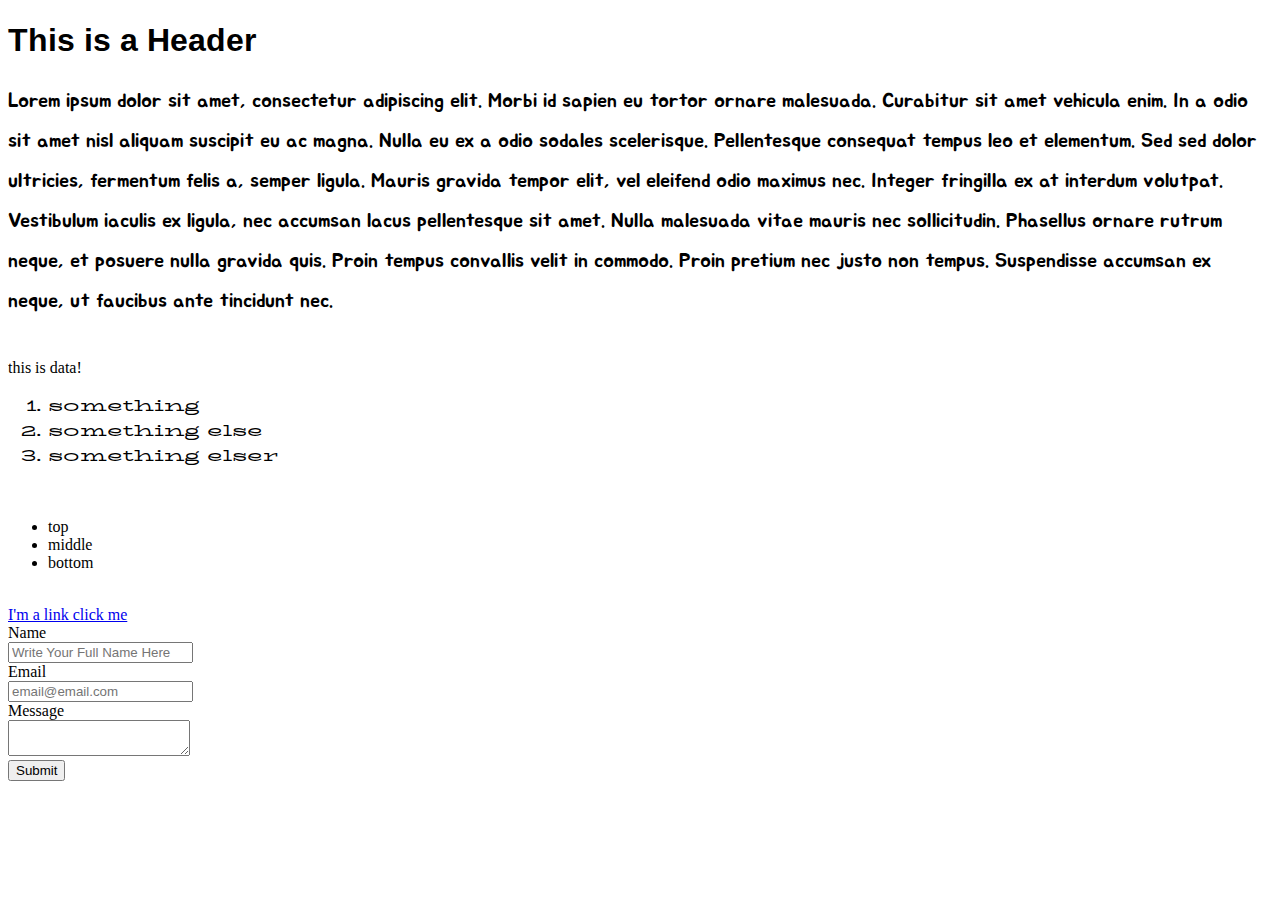
<file: index.html>
<!DOCTYPE html>
<html>
<head>
    <title>Class Work 6.5.2018</title>
    <link rel="stylesheet" type="text/css"  href="./style.css" />
    <link href="https://fonts.googleapis.com/css?family=Arimo|BioRhyme+Expanded|Jua" rel="stylesheet">
</head>
<body>
   <h1>This is a Header</h1>
    <p>
    Lorem ipsum dolor sit amet, consectetur adipiscing elit. Morbi id sapien eu tortor ornare malesuada. Curabitur sit amet vehicula enim. In a odio sit amet nisl aliquam suscipit eu ac magna. Nulla eu ex a odio sodales scelerisque. Pellentesque consequat tempus leo et elementum. Sed sed dolor ultricies, fermentum felis a, semper ligula. Mauris gravida tempor elit, vel eleifend odio maximus nec. Integer fringilla ex at interdum volutpat. Vestibulum iaculis ex ligula, nec accumsan lacus pellentesque sit amet. Nulla malesuada vitae mauris nec sollicitudin. Phasellus ornare rutrum neque, et posuere nulla gravida quis. Proin tempus convallis velit in commodo. Proin pretium nec justo non tempus. Suspendisse accumsan ex neque, ut faucibus ante tincidunt nec.  
    </p>
    <br>
    <table>
        <tr>
            this is data!
        </tr>
    <br>
    <ol>
        <li>something</li>
        <li>something else</li>
        <li>something elser</li>
    </ol>
    <br>
    <ul>
        <li>top</li>
        <li>middle</li>
        <li>bottom</li>
    </ul>
    </table>
    <br>
    <a href="http://www.google.com" target="_blank">I'm a link click me</a>
    <form>
        Name<br>
        <input type="text" placeholder="Write Your Full Name Here"><br>
        Email<br>
        <input type="text" placeholder="email@email.com"><br>
        Message<br>
        <textarea id="messagebox"></textarea><br>
        <input type="submit" id="submitbutton" value="Submit">
    </form>
</body>
</html>
</file>
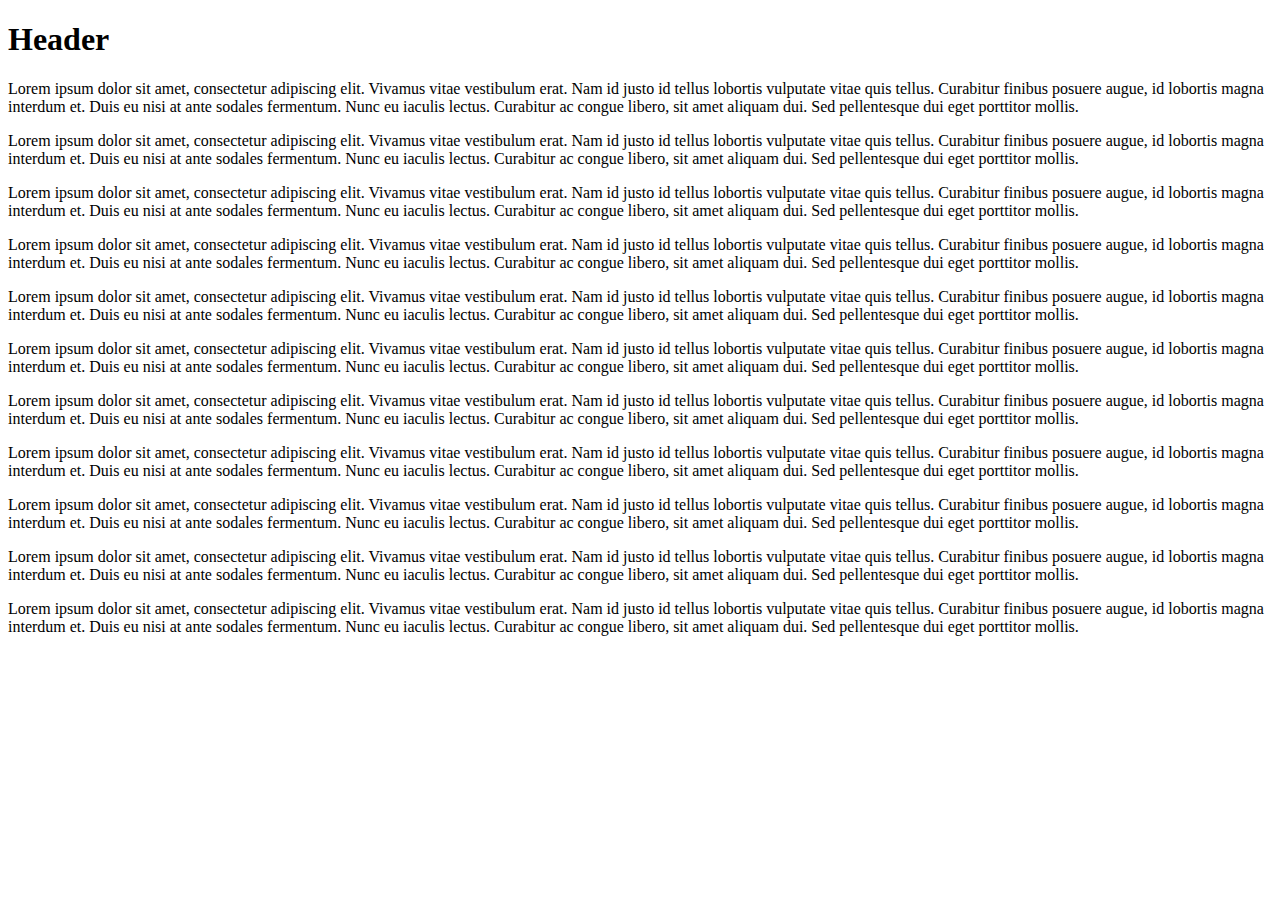
<file: bootstrapgrid.html>
<!DOCTYPE html>
<html>
<head>
    <title>6.7.2018</title>
    <link rel="stylesheet" href="https://stackpath.bootstrapcdn.com/bootstrap/4.1.1/css/bootstrap.min.css" integrity="sha384-WskhaSGFgHYWDcbwN70/dfYBj47jz9qbsMId/iRN3ewGhXQFZCSftd1LZCfmhktB" crossorigin="anonymous">
    <meta name="viewport" content="width=device-width, initial-scale=1.0">

</head>
<body class="container">
    <div class="row">
        <div class="col-md-12">
            <h1>Header</h1>
        </div>
    </div>
    <div class="row">
        <div class="col-md-3">
            <p>Lorem ipsum dolor sit amet, consectetur adipiscing elit. Vivamus vitae vestibulum erat. Nam id justo id tellus lobortis vulputate vitae quis tellus. Curabitur finibus posuere augue, id lobortis magna interdum et. Duis eu nisi at ante sodales fermentum. Nunc eu iaculis lectus. Curabitur ac congue libero, sit amet aliquam dui. Sed pellentesque dui eget porttitor mollis.</p>
        </div>
        <div class="col-md-3">
                <p>Lorem ipsum dolor sit amet, consectetur adipiscing elit. Vivamus vitae vestibulum erat. Nam id justo id tellus lobortis vulputate vitae quis tellus. Curabitur finibus posuere augue, id lobortis magna interdum et. Duis eu nisi at ante sodales fermentum. Nunc eu iaculis lectus. Curabitur ac congue libero, sit amet aliquam dui. Sed pellentesque dui eget porttitor mollis.</p>
        </div>
        <div class="col-md-3">
                <p>Lorem ipsum dolor sit amet, consectetur adipiscing elit. Vivamus vitae vestibulum erat. Nam id justo id tellus lobortis vulputate vitae quis tellus. Curabitur finibus posuere augue, id lobortis magna interdum et. Duis eu nisi at ante sodales fermentum. Nunc eu iaculis lectus. Curabitur ac congue libero, sit amet aliquam dui. Sed pellentesque dui eget porttitor mollis.</p>
        </div>
    </div>
    <div class="row">
        <div class="col-md-2">
            <p>Lorem ipsum dolor sit amet, consectetur adipiscing elit. Vivamus vitae vestibulum erat. Nam id justo id tellus lobortis vulputate vitae quis tellus. Curabitur finibus posuere augue, id lobortis magna interdum et. Duis eu nisi at ante sodales fermentum. Nunc eu iaculis lectus. Curabitur ac congue libero, sit amet aliquam dui. Sed pellentesque dui eget porttitor mollis.</p>
        </div>
        <div class="col-md-2">
                <p>Lorem ipsum dolor sit amet, consectetur adipiscing elit. Vivamus vitae vestibulum erat. Nam id justo id tellus lobortis vulputate vitae quis tellus. Curabitur finibus posuere augue, id lobortis magna interdum et. Duis eu nisi at ante sodales fermentum. Nunc eu iaculis lectus. Curabitur ac congue libero, sit amet aliquam dui. Sed pellentesque dui eget porttitor mollis.</p>
        </div>
        <div class="col-md-2">
                <p>Lorem ipsum dolor sit amet, consectetur adipiscing elit. Vivamus vitae vestibulum erat. Nam id justo id tellus lobortis vulputate vitae quis tellus. Curabitur finibus posuere augue, id lobortis magna interdum et. Duis eu nisi at ante sodales fermentum. Nunc eu iaculis lectus. Curabitur ac congue libero, sit amet aliquam dui. Sed pellentesque dui eget porttitor mollis.</p>
        </div>
        <div class="col-md-2">
                <p>Lorem ipsum dolor sit amet, consectetur adipiscing elit. Vivamus vitae vestibulum erat. Nam id justo id tellus lobortis vulputate vitae quis tellus. Curabitur finibus posuere augue, id lobortis magna interdum et. Duis eu nisi at ante sodales fermentum. Nunc eu iaculis lectus. Curabitur ac congue libero, sit amet aliquam dui. Sed pellentesque dui eget porttitor mollis.</p>
        </div>
        <div class="col-md-2">
                <p>Lorem ipsum dolor sit amet, consectetur adipiscing elit. Vivamus vitae vestibulum erat. Nam id justo id tellus lobortis vulputate vitae quis tellus. Curabitur finibus posuere augue, id lobortis magna interdum et. Duis eu nisi at ante sodales fermentum. Nunc eu iaculis lectus. Curabitur ac congue libero, sit amet aliquam dui. Sed pellentesque dui eget porttitor mollis.</p>
        </div>
        <div class="col-md-2">
                <p>Lorem ipsum dolor sit amet, consectetur adipiscing elit. Vivamus vitae vestibulum erat. Nam id justo id tellus lobortis vulputate vitae quis tellus. Curabitur finibus posuere augue, id lobortis magna interdum et. Duis eu nisi at ante sodales fermentum. Nunc eu iaculis lectus. Curabitur ac congue libero, sit amet aliquam dui. Sed pellentesque dui eget porttitor mollis.</p>
        </div>
    </div>
    <div class="row">
            <div class="col-md-6">
                    <p>Lorem ipsum dolor sit amet, consectetur adipiscing elit. Vivamus vitae vestibulum erat. Nam id justo id tellus lobortis vulputate vitae quis tellus. Curabitur finibus posuere augue, id lobortis magna interdum et. Duis eu nisi at ante sodales fermentum. Nunc eu iaculis lectus. Curabitur ac congue libero, sit amet aliquam dui. Sed pellentesque dui eget porttitor mollis.</p>
            </div>
            <div class="col-md-6">
                    <p>Lorem ipsum dolor sit amet, consectetur adipiscing elit. Vivamus vitae vestibulum erat. Nam id justo id tellus lobortis vulputate vitae quis tellus. Curabitur finibus posuere augue, id lobortis magna interdum et. Duis eu nisi at ante sodales fermentum. Nunc eu iaculis lectus. Curabitur ac congue libero, sit amet aliquam dui. Sed pellentesque dui eget porttitor mollis.</p>
            </div>
        
        

    </div>

   


</body>
</html>
</file>
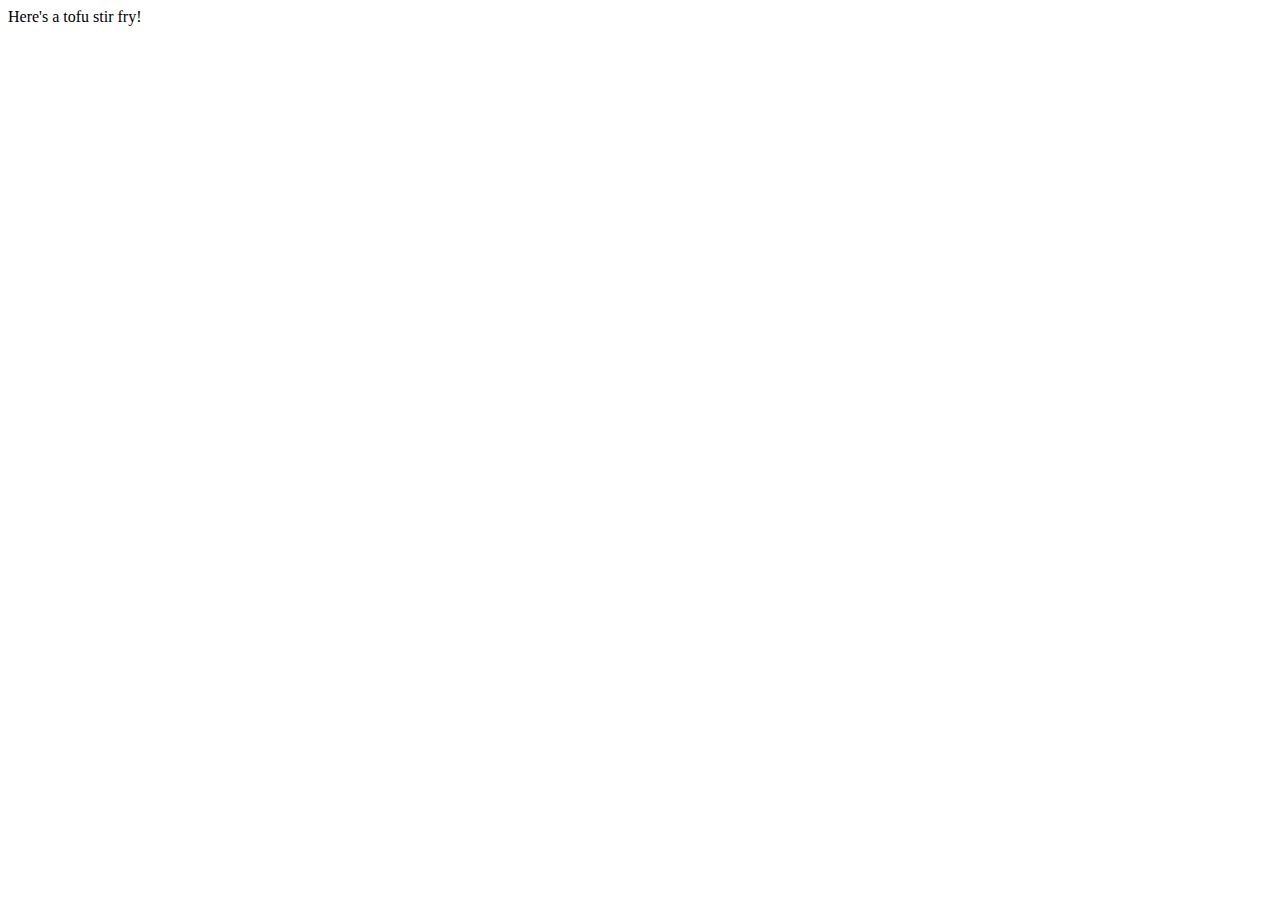
<file: steak.html>
<!DOCTYPE html>
<html>
<head>
    <meta charset="utf-8" />
    <title>Steak</title>
    <meta name="viewport" content="width=device-width, initial-scale=1">
</head>
<body>
    <script type=text/javascript>
    var doyoueatsteak = confirm("Do you eat Steak?");
    var whatsyourage = prompt("what's your age?");
    if(doyoueatsteak) {
        document.write("Here's a steak sandwich!");
    }
    else {
        document.write("Here's a tofu stir fry!");
    }

    if (parseInt(whatsyourage,10)<21) {
        alert("No Sake for you!");
    }
    else {
        alert("Sake for you!");
    }
    </script>
</body>
</html>
</file>
<file: style.css>
h1 {
    font-family: 'Arimo', sans-serif;
}

p {
    font-size: 20px;
    font-weight: normal;
    line-height: 2;
    letter-spacing: 5;
    font-family: 'Jua', sans-serif;
}
p:hover {
    color: red;
    font-weight: bold;
}

ol {
    font-family: 'BioRhyme Expanded', serif;

}

a:active {
    color: lime;
    font-family: 'Trebuchet MS', 'Lucida Sans Unicode', 'Lucida Grande', 'Lucida Sans', Arial, sans-serif;
}

input:focus {
    background-color: yellow;

}
</file>
